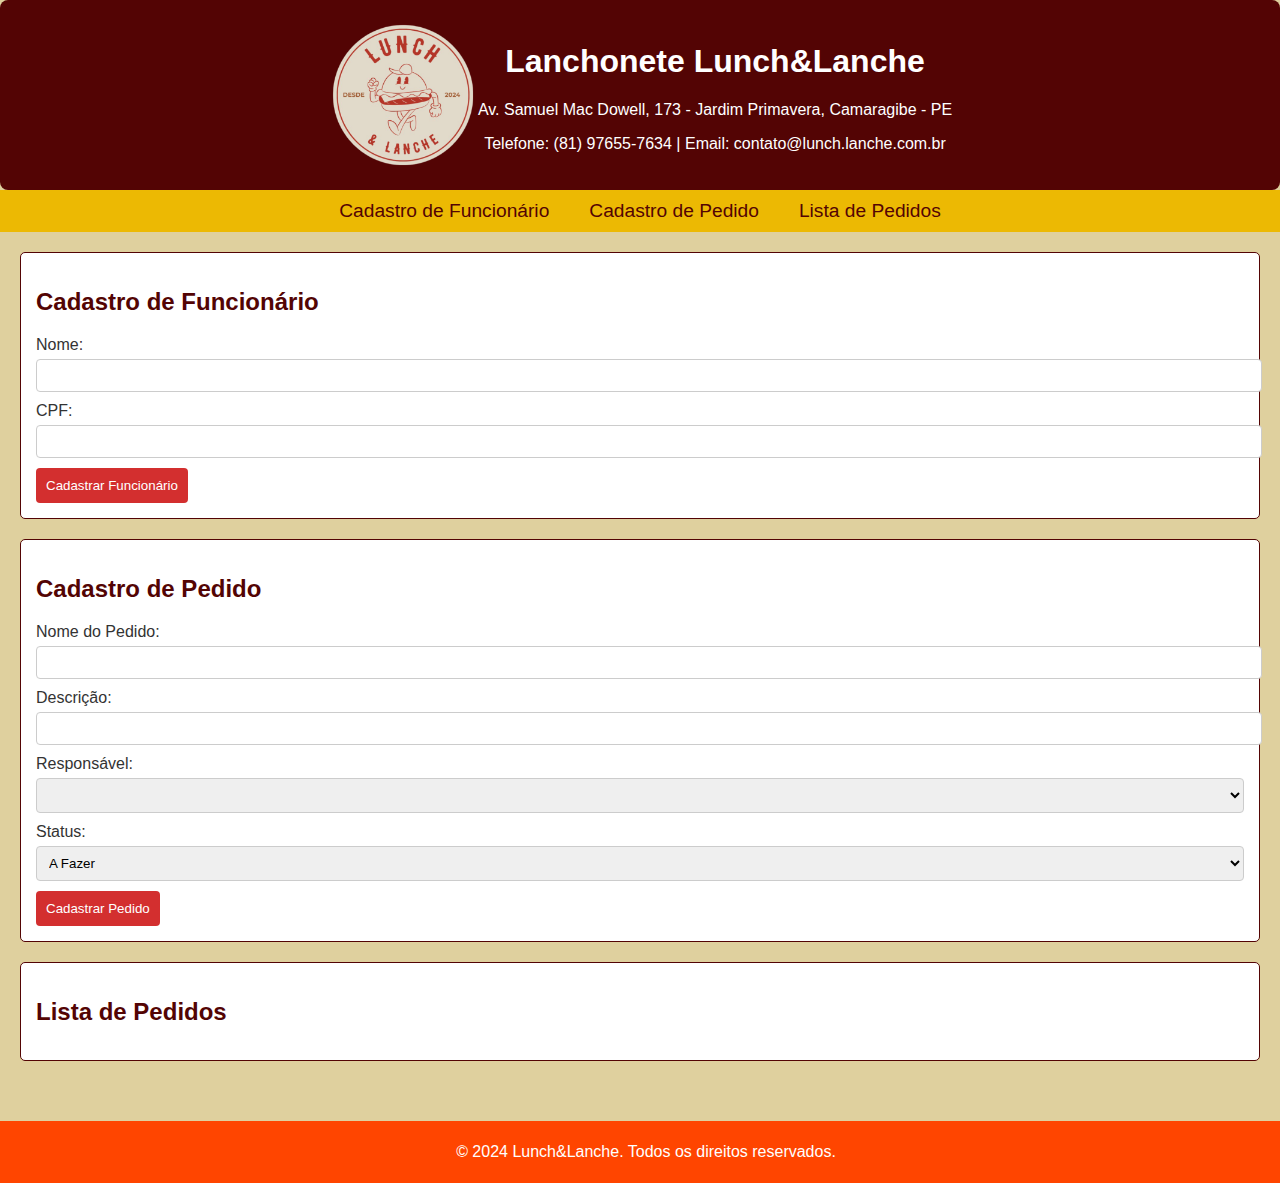
<file: ProjetoLanchonete/index.html>
<!DOCTYPE html>
<html lang="pt-BR">
<head>
    <meta charset="UTF-8">
    <meta name="viewport" content="width=device-width, initial-scale=1.0">
    <link rel="stylesheet" href="../ProjetoLanchonete/style.css">
    <link rel="icon" href="imagens/logo.png" type="image/ico">
    <title>Lanchonete Lunch&Lanche</title>
</head>
<body>

    <!-- Cabeçalho -->
    <header>
        <img src="../ProjetoLanchonete/imagens/logo.png" alt="Logo da Lanchonete" id="logo">
        <div class="header-info">
            <h1>Lanchonete Lunch&Lanche</h1>
            <p>Av. Samuel Mac Dowell, 173 - Jardim Primavera, Camaragibe - PE</p>
            <p>Telefone: (81) 97655-7634 | Email: contato@lunch.lanche.com.br</p>
        </div>
    </header>

    <!-- Menu de Navegação -->
    <nav>
        <ul>
          <li><a href="#formFuncionario">Cadastro de Funcionário</a></li>
          <li><a href="#formPedido">Cadastro de Pedido</a></li>
          <li><a href="#listaPedidos">Lista de Pedidos</a></li>
        </ul>
      </nav>
    <main>

    <!-- Formulário Cadastro de Funcionários -->

        <section>
            <h2>Cadastro de Funcionário</h2>
            <form id="formFuncionario">
                <label for="nomeFuncionario">Nome:</label>
                <input type="text" id="nomeFuncionario" required>
                <label for="cpfFuncionario">CPF:</label>
                <input type="text" id="cpfFuncionario" required maxlength="11">
                <button type="submit">Cadastrar Funcionário</button>
            </form>
        </section>

    <!-- Formulário Cadastro de Pedido -->
        <section>
            <h2>Cadastro de Pedido</h2>
            <form id="formPedido">
                <label for="nomePedido">Nome do Pedido:</label>
                <input type="text" id="nomePedido" required>
                <label for="descricaoPedido">Descrição:</label>
                <input type="text" id="descricaoPedido">
                <label for="responsavel">Responsável:</label>
                <select id="responsavel" required></select>
                <label for="status">Status:</label>
                <select id="status" required>
                    <option value="A Fazer">A Fazer</option>
                    <option value="Fazendo">Fazendo</option>
                    <option value="Pronto para entrega">Pronto para entrega</option>
                </select>
                <button type="submit">Cadastrar Pedido</button>
            </form>
        </section>

    <!-- Lista de Pedidos -->
        <section>
            <h2>Lista de Pedidos</h2>
            <div id="listaPedidos"></div>
        </section>
    </main>

    <footer>
        <p>&copy; 2024 Lunch&Lanche. Todos os direitos reservados.</p>
    </footer>

    <script src="script.js"></script>
</body>
</html>
</file>
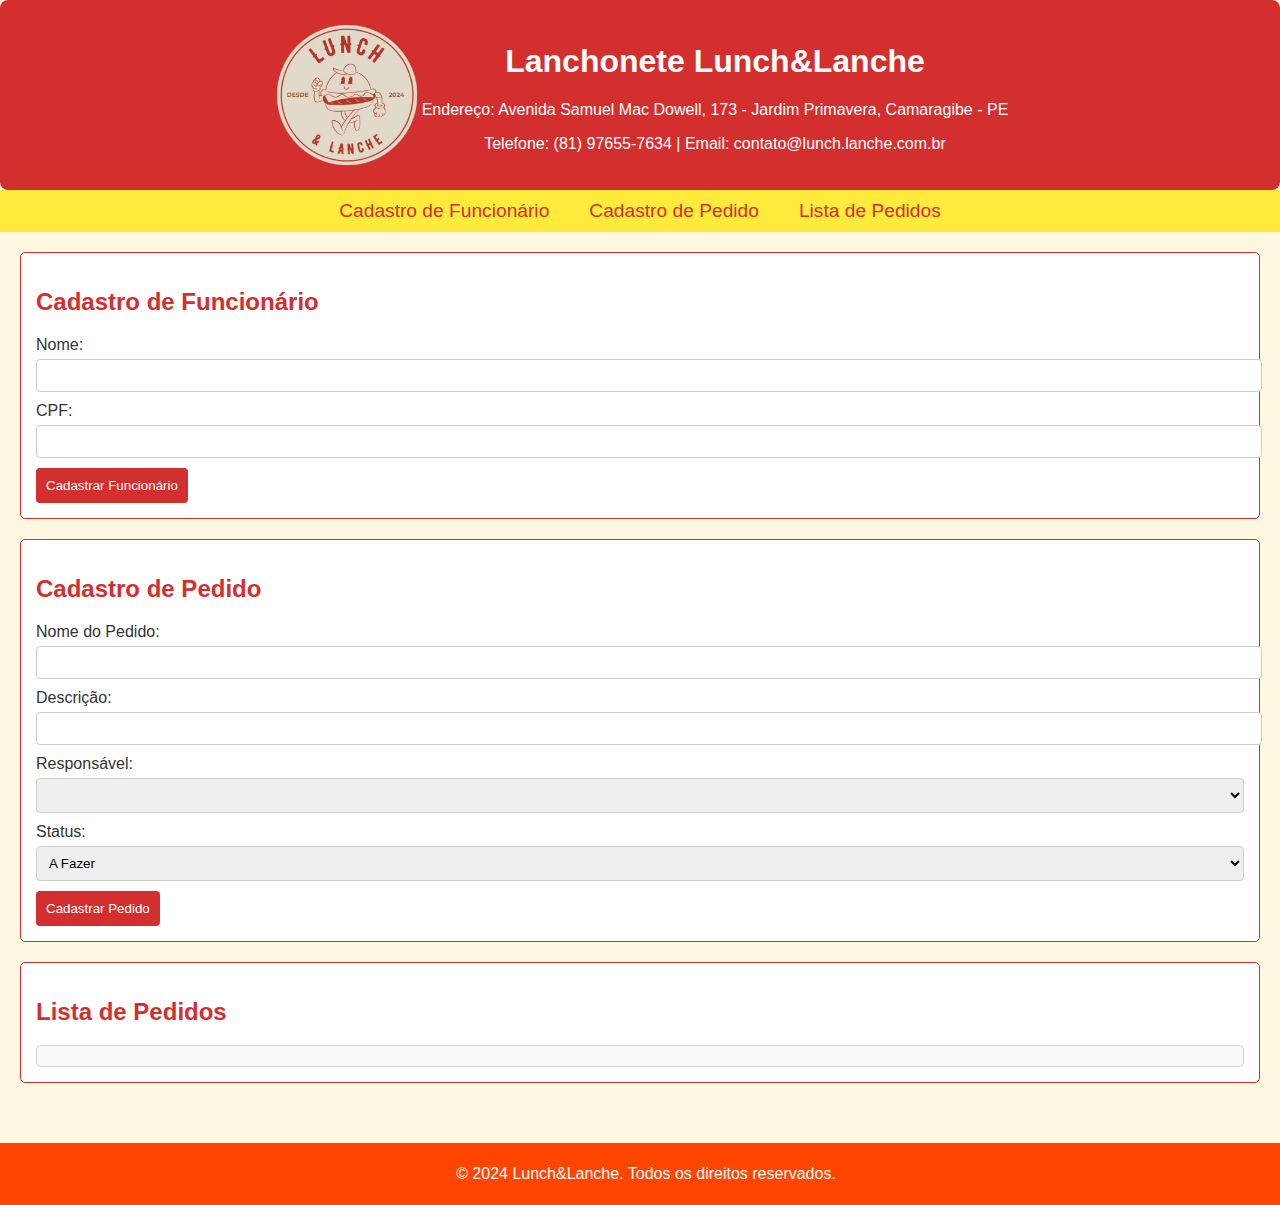
<file: ProjetoLanchonete-main/ProjetoLanchonete/index.html>
<!DOCTYPE html>
<html lang="pt-BR">
<head>
    <meta charset="UTF-8">
    <meta name="viewport" content="width=device-width, initial-scale=1.0">
    <link rel="stylesheet" href="../ProjetoLanchonete/style.css">
    <link rel="icon" href="imagens/logo.png" type="image/ico">
    <title>Lanchonete Lunch&Lanche</title>
</head>
<body>

    <!-- Cabeçalho -->
    <header>
        <img src="../ProjetoLanchonete/imagens/logo.png" alt="Logo da Lanchonete" id="logo">
        <div class="header-info">
            <h1>Lanchonete Lunch&Lanche</h1>
            <p>Endereço: Avenida Samuel Mac Dowell, 173 - Jardim Primavera, Camaragibe - PE</p>
            <p>Telefone: (81) 97655-7634 | Email: contato@lunch.lanche.com.br</p>
        </div>
    </header>

    <!-- Menu de Navegação -->
    <nav>
        <ul>
          <li><a href="formFuncionario">Cadastro de Funcionário</a></li>
          <li><a href="formPedido">Cadastro de Pedido</a></li>
          <li><a href="listaPedidos">Lista de Pedidos</a></li>
        </ul>
      </nav>
    <main>

    <!-- Formulário Cadastro de Funcionários -->

        <section>
            <h2>Cadastro de Funcionário</h2>
            <form id="formFuncionario">
                <label for="nomeFuncionario">Nome:</label>
                <input type="text" id="nomeFuncionario" required>
                <label for="cpfFuncionario">CPF:</label>
                <input type="text" id="cpfFuncionario" required maxlength="11">
                <button type="submit">Cadastrar Funcionário</button>
            </form>
        </section>

    <!-- Formulário Cadastro de Pedido -->
        <section>
            <h2>Cadastro de Pedido</h2>
            <form id="formPedido">
                <label for="nomePedido">Nome do Pedido:</label>
                <input type="text" id="nomePedido" required>
                <label for="descricaoPedido">Descrição:</label>
                <input type="text" id="descricaoPedido">
                <label for="responsavel">Responsável:</label>
                <select id="responsavel" required></select>
                <label for="status">Status:</label>
                <select id="status" required>
                    <option value="A Fazer">A Fazer</option>
                    <option value="Fazendo">Fazendo</option>
                    <option value="Pronto para entrega">Pronto para entrega</option>
                </select>
                <button type="submit">Cadastrar Pedido</button>
            </form>
        </section>

    <!-- Lista de Pedidos -->
        <section>
            <h2>Lista de Pedidos</h2>
            <div id="listaPedidos"></div>
        </section>
    </main>

    <footer>
        <p>&copy; 2024 Lunch&Lanche. Todos os direitos reservados.</p>
    </footer>

    <script src="script.js"></script>
</body>
</html>
</file>
<file: ProjetoLanchonete/style.css>
body {
    font-family: Arial, sans-serif;
    background-color: #dfd09e;
    color: #333;
    margin: 0;
    padding: 0;
}

header {
    display: flex;
    align-items: center;
    justify-content: center; /* <Centraliza horizontalmente os itens */
    background-color: #530404;
    color: white;
    padding: 20px;
    text-align: center;
    border-radius: 8px; /* Arredonda os cantos da tarja */
}

#logo {
    width: 150px; /* Ajuste o tamanho do logo conforme necessário */
    height: auto;
}

.header-info {
    text-align: center; /* centraliza os textos do cabeçalho*/
    font-family: Arial, Helvetica, sans-serif;
  }

main {
    padding: 20px;
}

section {
    margin-bottom: 20px;
    padding: 15px;
    border: 1px solid #530404;
    border-radius: 5px;
    background-color: #fff;
}


nav {
    background-color: #ecb903; /* cor de fundo*/
    padding: 10px; /* espessura da tarja de menu*/
}


nav ul {
    list-style-type: none; /* Remove os marcadores padrão da lista - tira os pontinhso da frente textos */
    margin: 0; /* espaçamento ao redor da lista do menu. */
    padding: 0; /* tira o preenchimento padrão ao redor da lista. */
    display: flex; /* Utiliza o layout flexível para alinhar os itens em linha. */
    justify-content: center; /* Centraliza os itens da lista horizontalmente. */
}

  
  nav ul li {
    margin: 0 20px; /* espaço entre os itens do meu*/
  }
  
  nav ul li a {
    color: #530404;
    text-decoration: none; /* remove o sublinhado dos links quando as opçoes não estiverem selecionadas*/
    font-size: 1.2rem; /* tamanho da fonte dos itens do menu*/
  }
  
  nav ul li a:hover {
    text-decoration: underline; /*sublinhado dos links quando as opçoes nõ estiverem sellecionadas*/
  }

h1 {
    color: white;
}

h2 {
    color: #530404;
}

label {
    display: block;
    margin-top: 10px;
}

input, select {
    width: 100%;
    padding: 8px;
    margin-top: 5px;
    border: 1px solid #ccc;
    border-radius: 4px;
}

button {
    margin-top: 10px;
    background-color: #d32f2f;
    color: white;
    border: none;
    padding: 10px;
    cursor: pointer;
    border-radius: 4px;
}

button:hover {
    background-color: #b71c1c;
}


/* Estilos para a lista de pedidos */
#listaPedidos div {
    display: flex;
    justify-content: space-between;
    align-items: center;
    padding: 10px;
    margin-bottom: 10px;
    border: 1px solid #ddd;
    border-radius: 5px;
    background-color: #f9f9f9;
    font-size: 16px;
}

/* Estilo para o botão "Atualizar Status" */
#listaPedidos button {
    background-color: #007bff;
    color: white;
    border: none;
    padding: 5px 10px;
    border-radius: 4px;
    cursor: pointer;
    transition: background-color 0.3s ease;
}

#listaPedidos button:hover {
    background-color: #0056b3;
}

footer {
    text-align: center;
    padding: 6px;
    background-color: #ff4500;
    color: white;
    width: 100%;
    position: relative;
    bottom: 0;
    clear: both;
    margin-top: 20px;
}
</file>
<file: ProjetoLanchonete-main/ProjetoLanchonete/style.css>
body {
    font-family: Arial, sans-serif;
    background-color: #fff8e1;
    color: #333;
    margin: 0;
    padding: 0;
}

header {
    display: flex;
    align-items: center;
    justify-content: center; /* <Centraliza horizontalmente os itens */
    background-color: #d32f2f;
    color: white;
    padding: 20px;
    text-align: center;
    border-radius: 8px; /* Arredonda os cantos da tarja */
}

#logo {
    width: 150px; /* Ajuste o tamanho do logo conforme necessário */
    height: auto;
}

.header-info {
    text-align: center; /* centraliza os textos do cabeçalho*/
  }

main {
    padding: 20px;
}

section {
    margin-bottom: 20px;
    padding: 15px;
    border: 1px solid #d32f2f;
    border-radius: 5px;
    background-color: #fff;
}


nav {
    background-color: #ffeb3b; /* cor de fundo*/
    padding: 10px; /* espessura da tarja de menu*/
}


nav ul {
    list-style-type: none; /* Remove os marcadores padrão da lista - tira os pontinhso da frente textos */
    margin: 0; /* espaçamento ao redor da lista do menu. */
    padding: 0; /* tira o preenchimento padrão ao redor da lista. */
    display: flex; /* Utiliza o layout flexível para alinhar os itens em linha. */
    justify-content: center; /* Centraliza os itens da lista horizontalmente. */
}

  
  nav ul li {
    margin: 0 20px; /* espaço entre os itens do meu*/
  }
  
  nav ul li a {
    color: #d32f2f;
    text-decoration: none; /* remove o sublinhado dos links quando as opçoes não estiverem selecionadas*/
    font-size: 1.2rem; /* tamanho da fonte dos itens do menu*/
  }
  
  nav ul li a:hover {
    text-decoration: underline; /*sublinhado dos links quando as opçoes nõ estiverem sellecionadas*/
  }

h1 {
    color: white;
}

h2 {
    color: #d32f2f;
}

label {
    display: block;
    margin-top: 10px;
}

input, select {
    width: 100%;
    padding: 8px;
    margin-top: 5px;
    border: 1px solid #ccc;
    border-radius: 4px;
}

button {
    margin-top: 10px;
    background-color: #d32f2f;
    color: white;
    border: none;
    padding: 10px;
    cursor: pointer;
    border-radius: 4px;
}

button:hover {
    background-color: #b71c1c;
}

#listaPedidos {
    border: 1px solid #ccc;
    padding: 10px;
    background-color: #f9f9f9;
    border-radius: 5px;
}

footer {
    text-align: center;
    padding: 6px;
    background-color: #ff4500;
    color: white;
    width: 100%;
    position: relative;
    bottom: 0;
    clear: both;
    margin-top: 20px;
}
</file>
